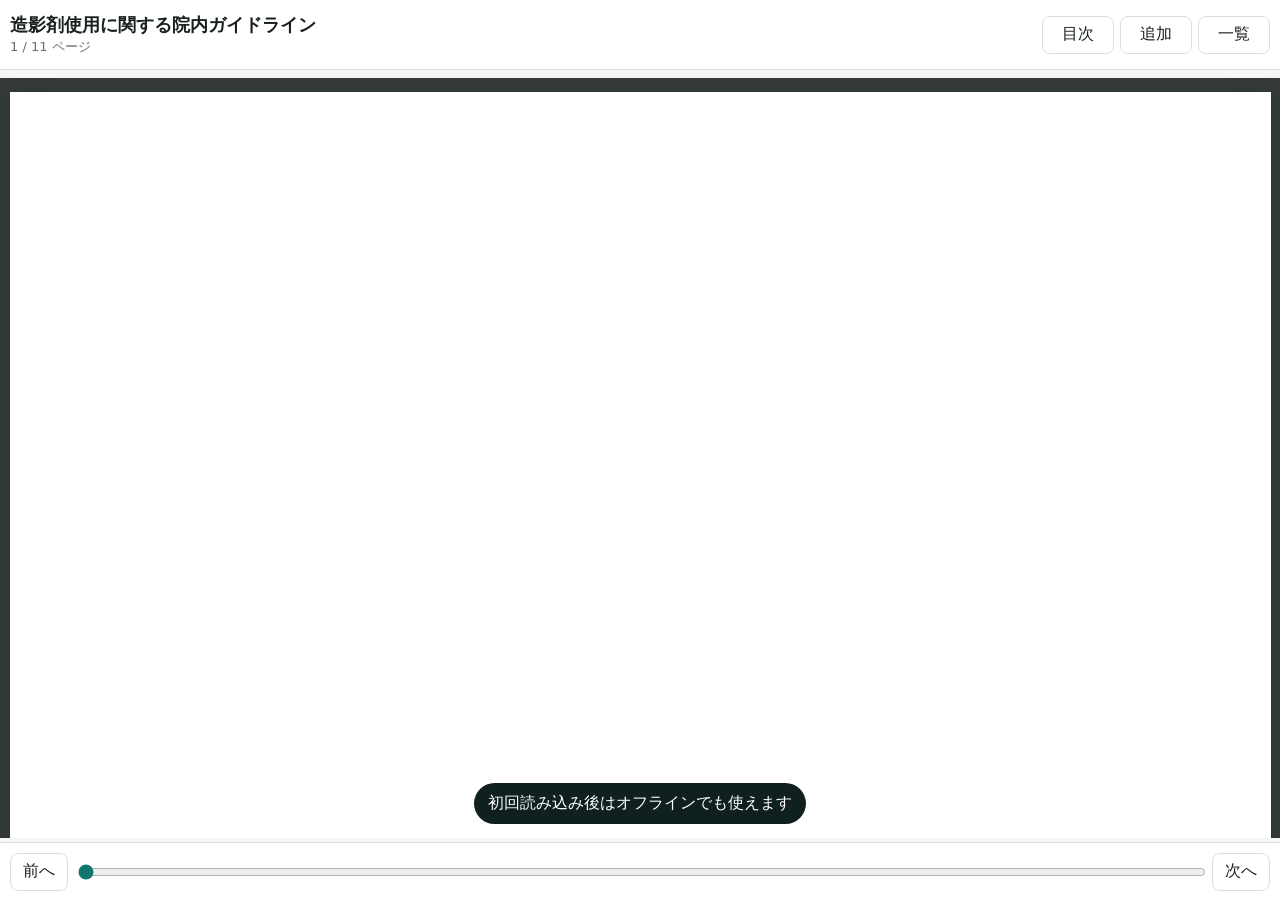
<file: iphone_pwa_pdf_reader/index.html>
<!doctype html>
<html lang="ja">
  <head>
    <meta charset="utf-8" />
    <meta name="viewport" content="width=device-width, initial-scale=1, viewport-fit=cover" />
    <meta name="theme-color" content="#0f766e" />
    <meta name="apple-mobile-web-app-capable" content="yes" />
    <meta name="apple-mobile-web-app-title" content="造影剤GL" />
    <meta name="apple-mobile-web-app-status-bar-style" content="default" />
    <title>造影剤使用に関する院内ガイドライン</title>
    <link rel="manifest" href="manifest.webmanifest" />
    <link rel="apple-touch-icon" href="assets/icons/icon.svg" />
    <link rel="stylesheet" href="style.css" />
  </head>
  <body>
    <header class="appbar">
      <div class="title-block">
        <h1>造影剤使用に関する院内ガイドライン</h1>
        <p id="pageStatus">読み込み中...</p>
      </div>
      <div class="actions">
        <button id="tocButton" type="button" aria-label="目次">目次</button>
        <button id="addMarkerButton" type="button" aria-label="マーカー追加">追加</button>
        <button id="markersButton" type="button" aria-label="マーカー一覧">一覧</button>
      </div>
    </header>

    <main class="reader-shell">
      <section id="pdfStage" class="pdf-stage" aria-label="PDF表示エリア">
        <div id="loading" class="loading">PDFを読み込んでいます</div>
        <canvas id="pdfCanvas"></canvas>
      </section>
    </main>

    <footer class="bottombar">
      <button id="prevButton" type="button">前へ</button>
      <input id="pageSlider" type="range" min="1" max="11" value="1" aria-label="ページ移動" />
      <button id="nextButton" type="button">次へ</button>
    </footer>

    <dialog id="tocDialog" class="sheet">
      <form method="dialog">
        <div class="sheet-header">
          <h2>目次</h2>
          <button value="cancel" aria-label="閉じる">閉じる</button>
        </div>
      </form>
      <div id="tocList" class="list"></div>
    </dialog>

    <dialog id="markerDialog" class="sheet">
      <form method="dialog">
        <div class="sheet-header">
          <h2>マーカー一覧</h2>
          <button value="cancel" aria-label="閉じる">閉じる</button>
        </div>
      </form>
      <div id="markerList" class="list"></div>
    </dialog>

    <dialog id="addMarkerDialog" class="sheet">
      <form id="addMarkerForm">
        <div class="sheet-header">
          <h2>マーカー追加</h2>
          <button value="cancel" formmethod="dialog" aria-label="閉じる">閉じる</button>
        </div>
        <label>
          選択テキスト、または見出しメモ
          <textarea id="selectedTextInput" rows="3" autocomplete="off"></textarea>
        </label>
        <label>
          メモ
          <textarea id="noteInput" rows="4" autocomplete="off"></textarea>
        </label>
        <label>
          色
          <select id="colorInput">
            <option value="yellow">yellow</option>
            <option value="green">green</option>
            <option value="pink">pink</option>
            <option value="blue">blue</option>
          </select>
        </label>
        <button class="primary" type="submit">保存</button>
      </form>
    </dialog>

    <div id="toast" class="toast" role="status" aria-live="polite"></div>

    <script src="app.js" type="module"></script>
  </body>
</html>
</file>
<file: iphone_pwa_pdf_reader/style.css>
:root {
  color-scheme: light;
  --bg: #f6f7f4;
  --surface: #ffffff;
  --ink: #18211f;
  --muted: #66706c;
  --accent: #0f766e;
  --line: #d9dfdb;
  --shadow: 0 12px 28px rgba(17, 24, 39, 0.16);
}

* {
  box-sizing: border-box;
}

html,
body {
  height: 100%;
}

body {
  margin: 0;
  background: var(--bg);
  color: var(--ink);
  font-family: system-ui, -apple-system, BlinkMacSystemFont, "Segoe UI", sans-serif;
  overflow: hidden;
}

button,
input,
select,
textarea {
  font: inherit;
}

button {
  border: 1px solid var(--line);
  border-radius: 8px;
  background: var(--surface);
  color: var(--ink);
  min-height: 38px;
  padding: 0 12px;
}

button:active {
  transform: translateY(1px);
}

.primary {
  border: 0;
  background: var(--accent);
  color: #fff;
  font-weight: 700;
}

.appbar {
  position: fixed;
  inset: 0 0 auto 0;
  z-index: 10;
  display: flex;
  align-items: center;
  gap: 10px;
  min-height: 70px;
  padding: calc(env(safe-area-inset-top) + 8px) 10px 8px;
  background: rgba(255, 255, 255, 0.94);
  border-bottom: 1px solid var(--line);
  backdrop-filter: blur(14px);
}

.title-block {
  min-width: 0;
  flex: 1;
}

h1 {
  margin: 0;
  overflow: hidden;
  text-overflow: ellipsis;
  white-space: nowrap;
  font-size: 16px;
  line-height: 1.3;
}

.title-block p {
  margin: 2px 0 0;
  color: var(--muted);
  font-size: 13px;
}

.actions {
  display: flex;
  gap: 6px;
}

.actions button {
  min-width: 44px;
  padding: 0 9px;
}

.reader-shell {
  height: 100%;
  padding: calc(env(safe-area-inset-top) + 78px) 0 calc(env(safe-area-inset-bottom) + 62px);
}

.pdf-stage {
  height: 100%;
  overflow: auto;
  overscroll-behavior: contain;
  background: #343a3a;
  touch-action: pan-y;
  text-align: center;
}

#pdfCanvas {
  display: none;
  margin: 14px auto;
  max-width: calc(100vw - 18px);
  background: #fff;
  box-shadow: var(--shadow);
}

.loading {
  margin: 30vh auto 0;
  color: #fff;
  font-weight: 700;
}

.bottombar {
  position: fixed;
  inset: auto 0 0 0;
  z-index: 10;
  display: grid;
  grid-template-columns: auto 1fr auto;
  gap: 8px;
  align-items: center;
  min-height: 58px;
  padding: 8px 10px calc(env(safe-area-inset-bottom) + 8px);
  background: rgba(255, 255, 255, 0.94);
  border-top: 1px solid var(--line);
  backdrop-filter: blur(14px);
}

#pageSlider {
  width: 100%;
  accent-color: var(--accent);
}

.sheet {
  width: min(680px, calc(100vw - 20px));
  max-height: min(720px, calc(100dvh - 34px));
  padding: 0;
  border: 0;
  border-radius: 12px;
  background: var(--surface);
  color: var(--ink);
  box-shadow: var(--shadow);
}

.sheet::backdrop {
  background: rgba(8, 13, 13, 0.45);
}

.sheet-header {
  position: sticky;
  top: 0;
  z-index: 1;
  display: flex;
  align-items: center;
  justify-content: space-between;
  gap: 10px;
  padding: 12px;
  background: var(--surface);
  border-bottom: 1px solid var(--line);
}

.sheet h2 {
  margin: 0;
  font-size: 18px;
}

.list {
  padding: 6px 0;
}

.list-item {
  display: grid;
  grid-template-columns: 1fr auto;
  gap: 8px;
  width: 100%;
  padding: 12px;
  border: 0;
  border-bottom: 1px solid var(--line);
  border-radius: 0;
  background: var(--surface);
  text-align: left;
}

.list-item strong {
  display: block;
  margin-bottom: 3px;
}

.list-item small {
  color: var(--muted);
}

.toc-child {
  padding-left: 30px;
}

#addMarkerForm {
  display: grid;
  gap: 12px;
  padding-bottom: 14px;
}

#addMarkerForm label {
  display: grid;
  gap: 6px;
  padding: 0 12px;
  color: var(--muted);
  font-size: 14px;
}

textarea,
select {
  width: 100%;
  border: 1px solid var(--line);
  border-radius: 8px;
  padding: 10px;
  background: #fff;
  color: var(--ink);
}

#addMarkerForm .primary {
  margin: 0 12px;
}

.toast {
  position: fixed;
  left: 50%;
  bottom: calc(env(safe-area-inset-bottom) + 76px);
  z-index: 20;
  max-width: calc(100vw - 28px);
  padding: 10px 14px;
  border-radius: 999px;
  background: #10201e;
  color: #fff;
  opacity: 0;
  pointer-events: none;
  transform: translate(-50%, 12px);
  transition: opacity 160ms ease, transform 160ms ease;
}

.toast.show {
  opacity: 1;
  transform: translate(-50%, 0);
}

@media (min-width: 760px) {
  h1 {
    font-size: 18px;
  }

  .actions button {
    min-width: 72px;
  }
}
</file>
